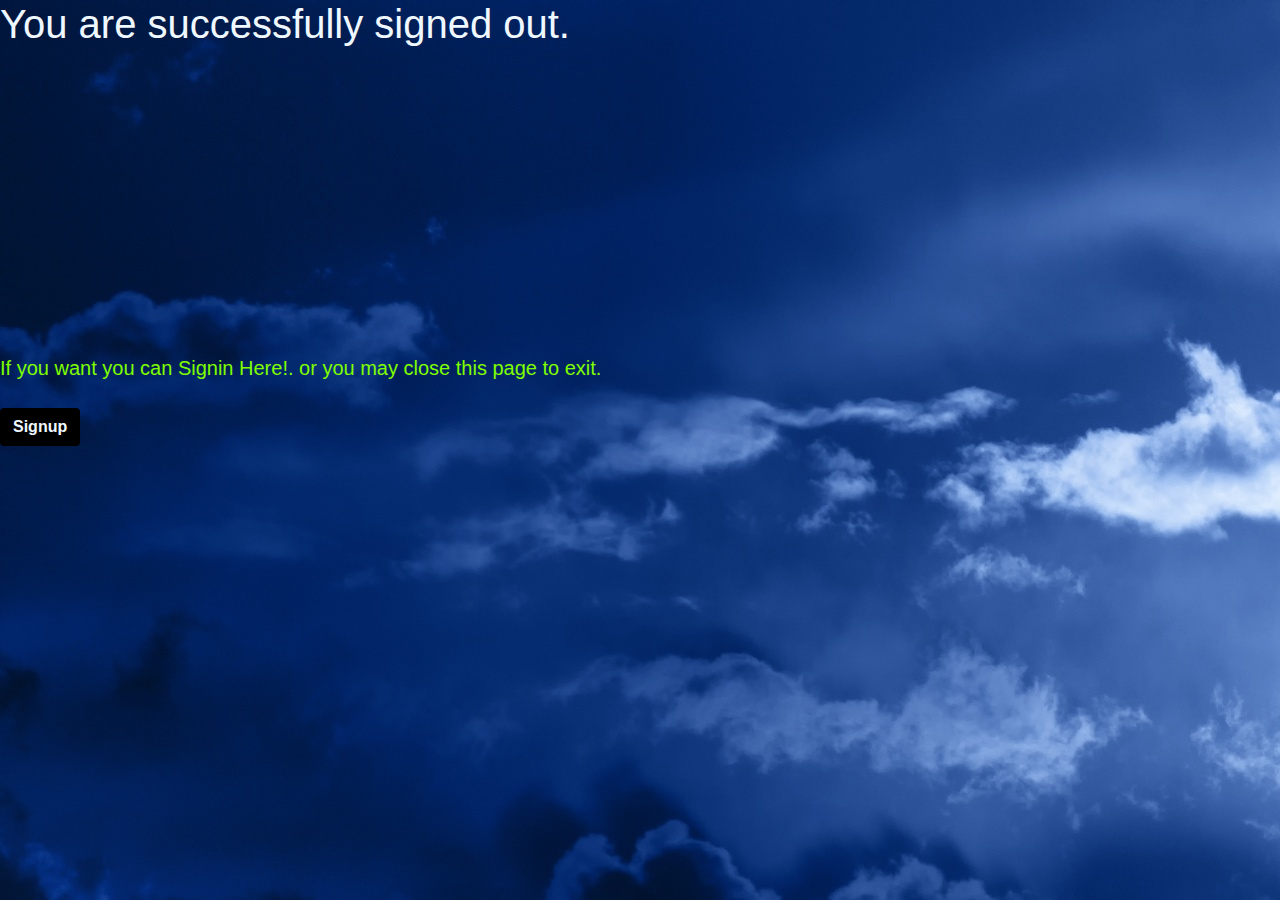
<file: templates/authentication/signout.html>
<!DOCTYPE html>
<html lang="en">
<head>
    <meta charset="UTF-8">
    <meta http-equiv="X-UA-Compatible" content="IE=edge">
    <meta name="viewport" content="width=device-width, initial-scale=1.0">
    <title>Signout</title>
    <!-- Latest compiled and minified CSS -->
    <link rel="stylesheet" href="https://maxcdn.bootstrapcdn.com/bootstrap/4.5.2/css/bootstrap.min.css">
    <!-- jQuery library -->
    <script src="https://ajax.googleapis.com/ajax/libs/jquery/3.5.1/jquery.min.js"></script>
    <!-- Popper JS -->
    <script src="https://cdnjs.cloudflare.com/ajax/libs/popper.js/1.16.0/umd/popper.min.js"></script>
    <!-- Latest compiled JavaScript -->
    <script src="https://maxcdn.bootstrapcdn.com/bootstrap/4.5.2/js/bootstrap.min.js"></script>
    <link rel="stylesheet" href="/static/authentication/signout2.css">
</head>
<body>
    <h1>You are successfully signed out.</h1>
    <h5>If you want you can Signin Here!. or you may close this page to exit.</h5>
    <a href="/"><button type="submit" class="btn">Signup</button>
</body>
</html>
</file>
<file: static/authentication/signout2.css>
body{
    background-image: url(/static/image/3978.jpg);
}
.btn{
    background-color: black;
    color: aliceblue;
    font-weight: bolder;
    text-align: center;
}
h1{
    color: aliceblue;
}
h5{
    padding-top: 300px;
    padding-bottom: 20px;
    color: chartreuse;
}
</file>
